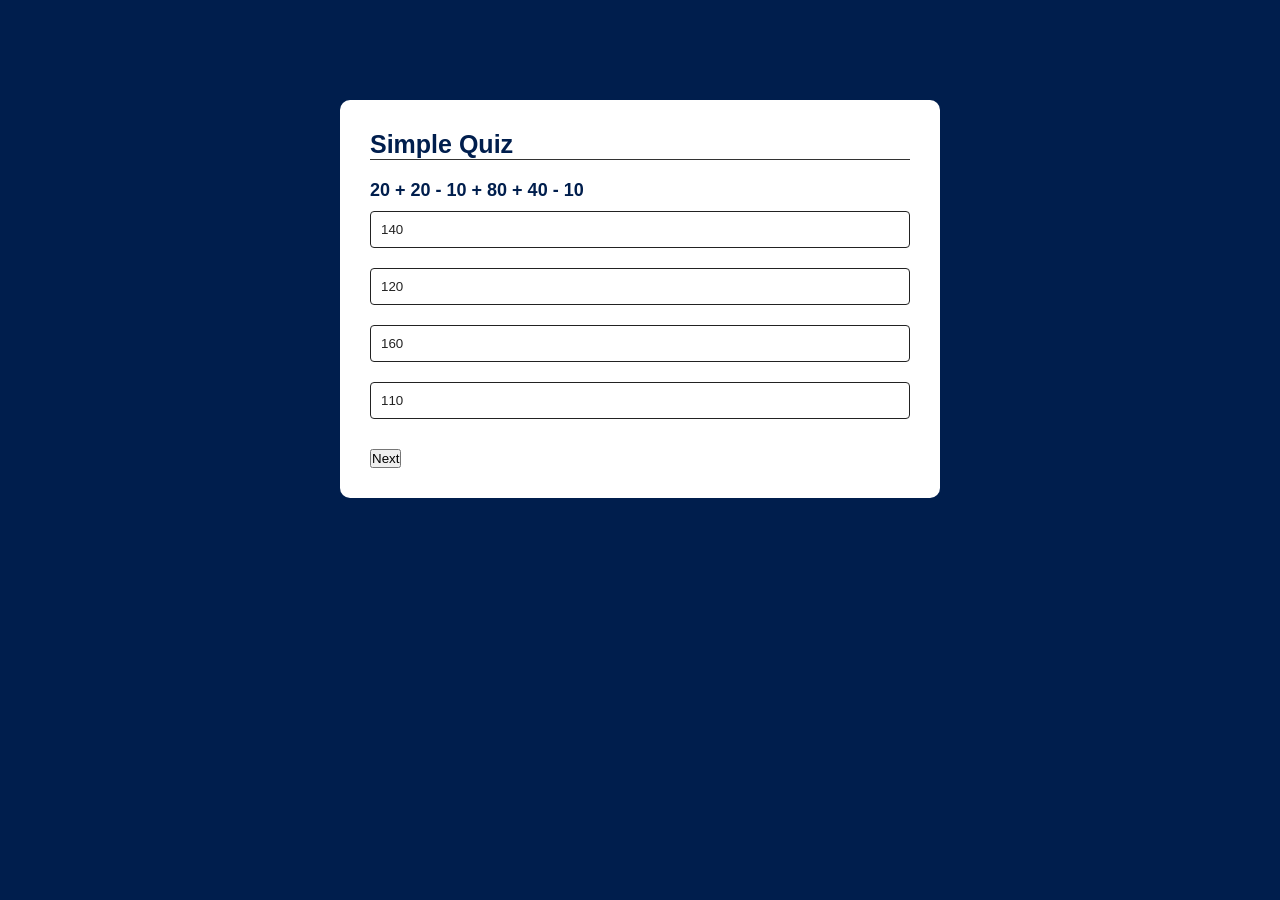
<file: BuildQuizApp/index.html>
<!DOCTYPE html>
<html lang="en">

<head>
    <meta charset="UTF-8">
    <meta name="viewport" content="width=device-width, initial-scale=1.0">
    <title>Quiz App</title>
    <link rel="stylesheet" href="style.css">
</head>

<body>
    <div class="app">
        <h1>Simple Quiz</h1>
        <div class="quiz">
            <h2 class="question">Question Goes Here</h2>
            <div id="answer-buttons">
               
            </div>
        </div>
        <button id="next-btn">Next</button>
    </div>

    <script src="script.js"></script>
</body>

</html>
</file>
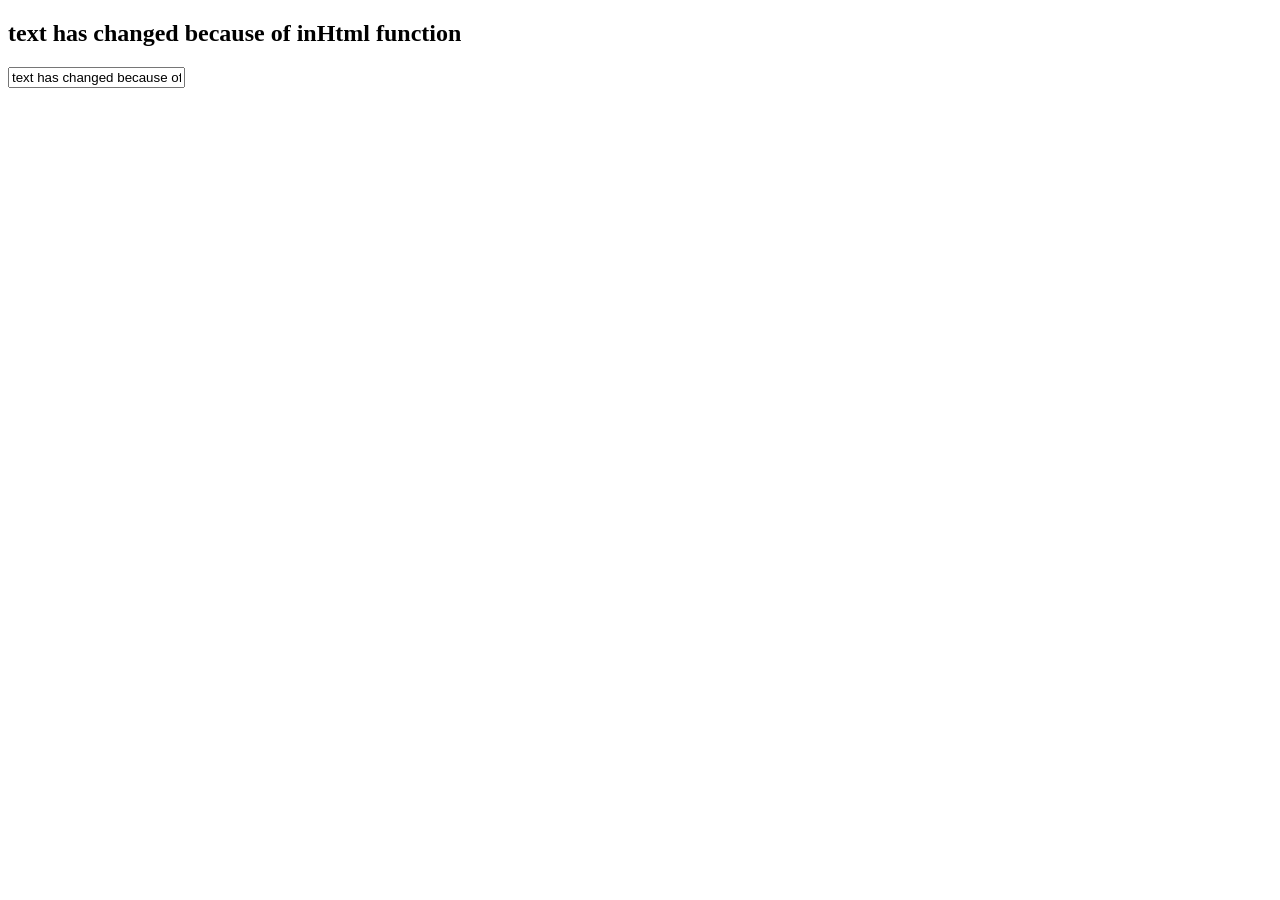
<file: libraries/index.html>
<!DOCTYPE html>
<html lang="en">

<head>
    <meta charset="UTF-8">
    <meta name="viewport" content="width=device-width, initial-scale=1.0">
    <script src="script.js"></script>
    <title>javascript</title>
</head>

<body>

    <h2 id="text">hello2</h2>
    <input id="text2">
    <script>
        console.log("hello");
        let a = document.getElementById("text");

        a.innerHTML = "hii";

        inHTML("#text", "text has changed because of inHtml function ");

        valFunc("#text2", "text has changed because of valFunc function ");
    </script>
</body>

</html>
</file>
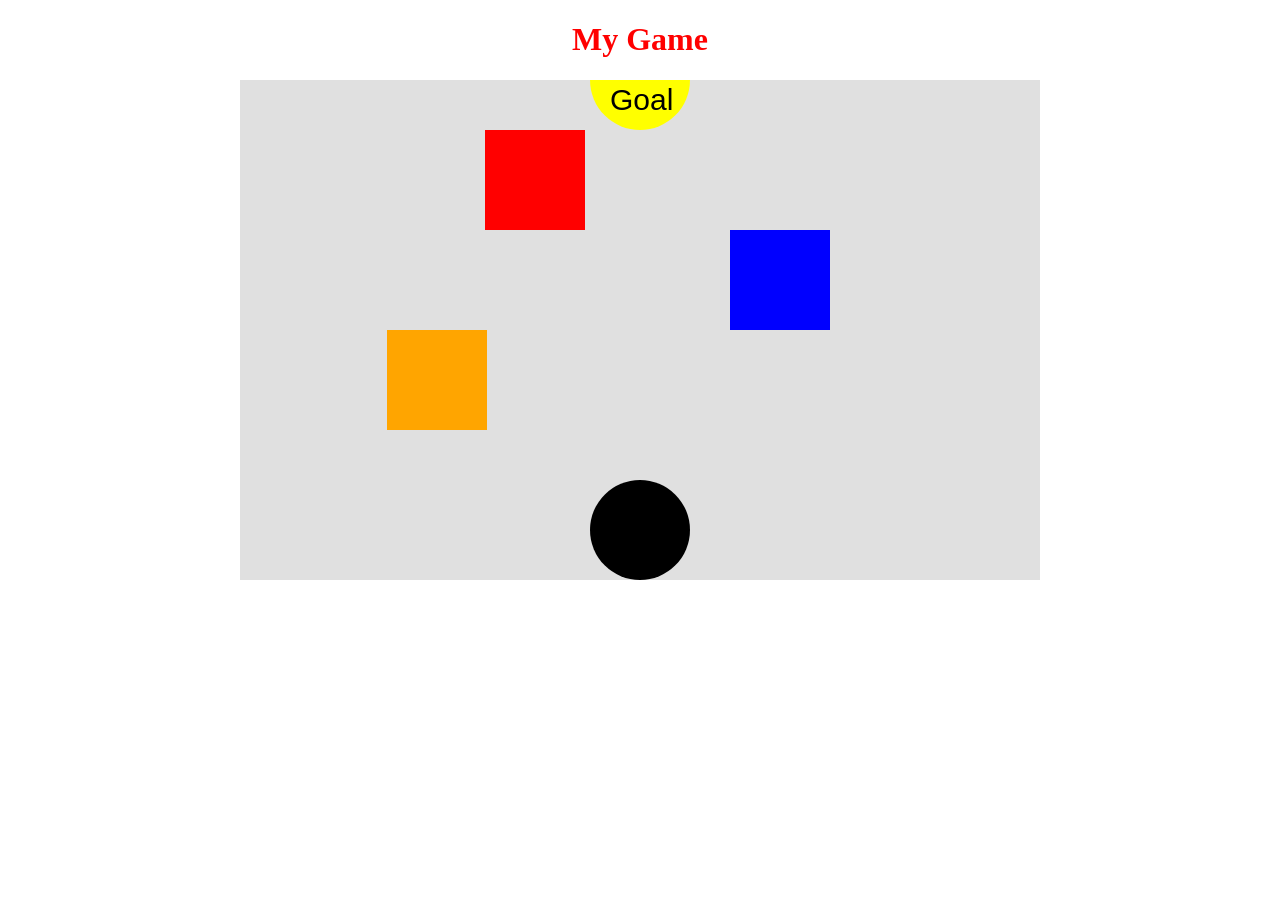
<file: JSGame.html>
<!DOCTYPE html>
<html lang="en">
<head>
    <meta charset="UTF-8">
    <meta name="viewport" content="width=device-width, initial-scale=1.0">
    <title>Simple Graphical Game</title>
    <style>  
        h1{
            text-align: center;
            color: red;
        }      
        canvas{
            background-color: rgb(224, 224, 224);
            display: block;
            margin: 0 auto;
        }
    </style>
</head>
<body>
    <h1>My Game</h1>
    <canvas id="gameCanvas" width="800px" height="500px"></canvas>

    <script>
        //access the canvas element
        const canvas = document.querySelector("#gameCanvas");
        //get the context
        const ctx = canvas.getContext("2d");       

        //rectangle class
        class Rectangle{
            constructor(y,color,speed,direction){
                this.x = 0;
                this.y = y;
                this.width = 100;
                this.height = 100;
                this.color = color;
                this.speed = speed;
                this.direction = direction;
            }
            drawFrame(){
                ctx.fillStyle = this.color;
                if(this.x > canvas.width - this.width){
                    this.direction = -1;                    
                }
                if(this.x < 0){
                    this.direction = 1;
                }
                this.x = this.x + this.speed * this.direction;                               
                
                ctx.fillRect(this.x,this.y,this.width,this.height);   
                this.detectCollision();             
            }
            detectCollision(){
                if(player.y-50 < this.y+this.height 
                && player.x+50 > this.x 
                && player.y+50 > this.y 
                && player.x-50 < this.x+this.width  ){
                    // alert("Game Over");
                    player.y = 450;
                }
                
            }
        }

        //player object
        const player = {
            x: 400,
            y: 450,
            width: 100,
            height: 100,
            color: "black",
            speed: 5,
            moveX: 0,
            moveY: 0,
            drawFrame(){
                if(this.moveX == 1 && this.x < 750){
                    this.x = this.x + this.speed;
                }
                if(this.moveX == -1 && this.x > 50){
                    this.x = this.x - this.speed;
                }
                if(this.moveY == 1 && this.y < 450){
                    this.y = this.y + this.speed;
                }
                if(this.moveY == -1 && this.y > 50){
                    this.y = this.y - this.speed;
                }
                ctx.fillStyle = this.color;                
                //draw the player circle
                ctx.beginPath();
                ctx.arc(this.x,this.y,this.width/2,0,Math.PI * 2);
                ctx.fill();                
            },
        }

        // create goal
        const goal = {
            x: 400,
            y: 0,
            width: 100,
            height: 100,
            color: "yellow",
            speed: 50,
            direction: 1,
            drawFrame(){
                ctx.fillStyle = this.color;                
                //draw the player circle
                ctx.beginPath();
                ctx.arc(this.x,this.y,this.width/2,0,Math.PI * 2);
                ctx.fill(); 
                //add text
                ctx.fillStyle = "black";
                ctx.font = "30px Arial";
                ctx.fillText("Goal",this.x-30,this.y+30);      
                this.detectCollision();         
            },
            detectCollision(){
                if(player.x == this.x && player.y == 50){
                    alert("You Win");
                    player.y = 450;
                }
            }
        }


        const rectangle1 = new Rectangle(50,"red",5,1);
        const rectangle2 = new Rectangle(150,"blue",10,1);
        const rectangle3 = new Rectangle(250,"orange",3,1);

        function draw(){
            ctx.clearRect(0,0,canvas.width,canvas.height);
            rectangle1.drawFrame();
            rectangle2.drawFrame();
            rectangle3.drawFrame();
            goal.drawFrame();
            player.drawFrame();            
        }

        //move the player
        document.addEventListener("keydown",function(e){
            if(e.key == "ArrowUp" ){
                player.moveY = -1;
            }
            if(e.key == "ArrowDown" ){
                player.moveY = 1;
            }
            if(e.key == "ArrowLeft" ){
                player.moveX = -1;
            }
            if(e.key == "ArrowRight" ){
                player.moveX = 1;
            }
        });

        document.addEventListener("keyup",function(e){
            if(e.key == "ArrowUp" ){
                player.moveY = 0;
            }
            if(e.key == "ArrowDown" ){
                player.moveY = 0;
            }
            if(e.key == "ArrowLeft" ){
                player.moveX = 0;
            }
            if(e.key == "ArrowRight" ){
                player.moveX = 0;
            }
        });

        setInterval(draw,20);

        



    </script>
    
</body>
</html>
</file>
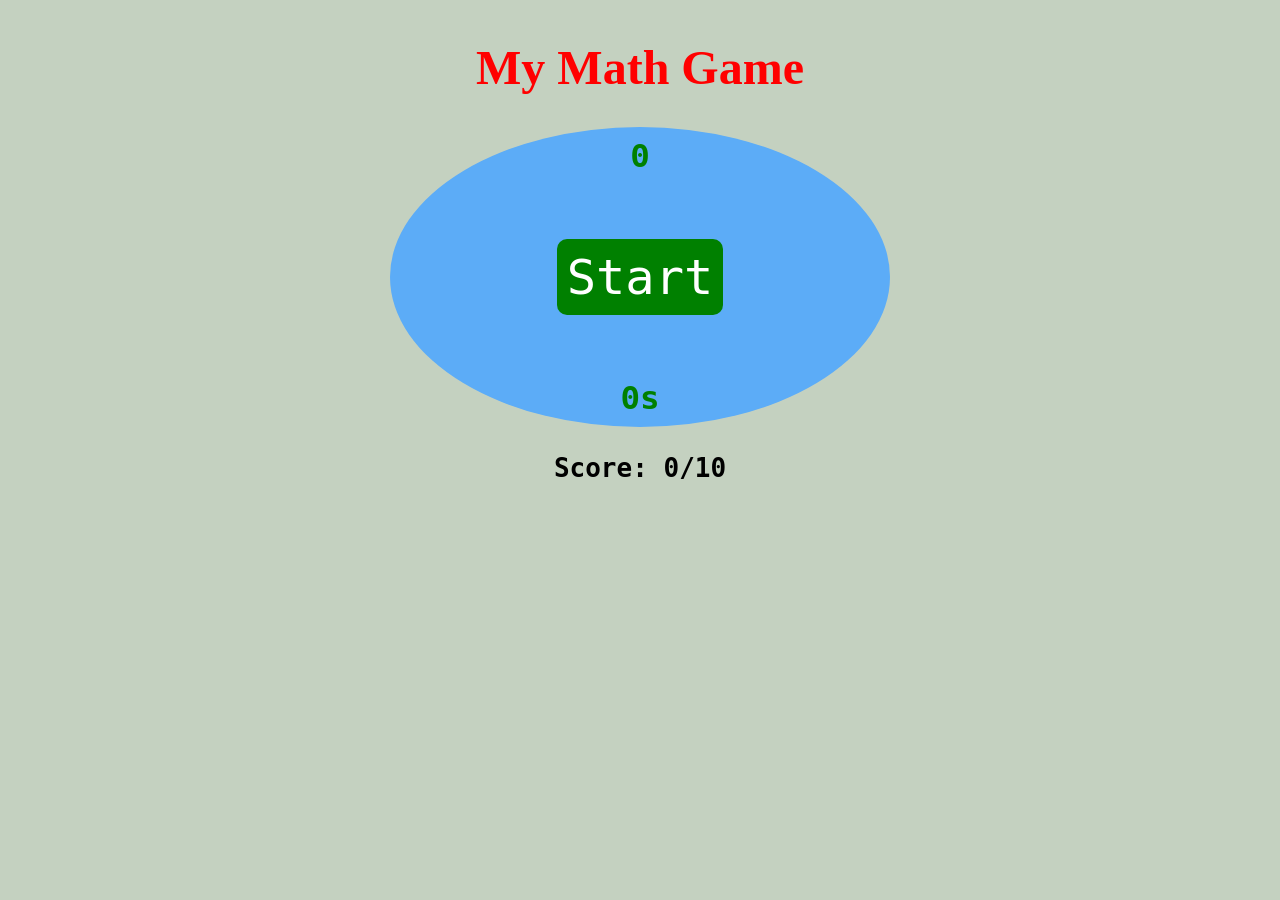
<file: MathGame.html>
<!DOCTYPE html>
<html lang="en">

<head>
    <meta charset="UTF-8" />
    <meta name="viewport" content="width=device-width, initial-scale=1.0" />
    <title>Build a Game with Math</title>
    <style>
        body {
            background-color: rgb(196, 209, 192);
            display: flex;
            justify-content: center;
            align-items: center;
            flex-direction: column;
        }

        h1 {
            text-align: center;
            color: red;
            font-size: 3em;
            font-family: "comic sans ms";
        }

        .main-section {
            width: 500px;
            height: 300px;
            background-color: rgb(92, 172, 247);
            display: flex;
            justify-content: center;
            align-items: center;
            flex-direction: column;
            gap: 10px;
            border-radius: 50%;
            font-size: 2.5em;
            font-weight: bold;
            font-family: monospace;
            position: relative;
        }

        .flex {
            display: flex;
            justify-content: center;
            align-items: center;
            gap: 10px;
        }

        .main-section input {
            border: 0;
            background-color: transparent;
            border-bottom: 2px solid black;
            padding: 10px;
            padding-bottom: 0px;
            font-size: 1em;
            font-weight: bold;
            width: 80px;
            font-family: monospace;
        }

        #answer:focus {
            outline: none;
        }

        input[type="number"]::-webkit-inner-spin-button,
        input[type="number"]::-webkit-outer-spin-button {
            -webkit-appearance: none;
        }

        .hidden {
            display: none;
        }

        #start {
            background-color: green;
            color: white;
            border: 0;
            padding: 10px;
            border-radius: 10px;
            font-size: 1.5em;
            font-family: monospace;
            cursor: pointer;
        }

        #score-section {
            font-size: 2em;
            font-family: monospace;
            font-weight: bold;
        }

        #submit-button {
            background-color: red;
            color: white;
            border: 0;
            padding: 10px;
            border-radius: 5px;
            font-size: 1em;
            font-family: monospace;
            cursor: pointer;
        }

        #q {
            position: absolute;
            top: 10px;
            width: 100%;
            text-align: center;
            color: green;
        }

        #timer {
            position: absolute;
            bottom: 10px;
            width: 100%;
            text-align: center;
            color: green;
        }
    </style>
</head>

<body>
    <h1>My Math Game</h1>
    <div class="main-section">
        <div class="flex hidden" id="question-section">
            <p id="question">Equation</p>
            =
            <input type="number" id="answer" />
            <button id="submit-button">Submit</button>
        </div>
        <button id="start">Start</button>
        <div id="q">0</div>
        <div id="timer"><span id="time">0</span>s</div>
    </div>

    <p id="score-section">Score: <span id="score">0</span>/10</p>

    <script>
        const questionSection = document.querySelector("#question-section");
        const question = document.querySelector("#question");
        const answer = document.querySelector("#answer");
        const startButton = document.querySelector("#start");
        const score = document.querySelector("#score");
        const submitButton = document.querySelector("#submit-button");
        const q = document.querySelector("#q");
        const timeOutput = document.querySelector("#time");


    </script>
</body>

</html>
</file>
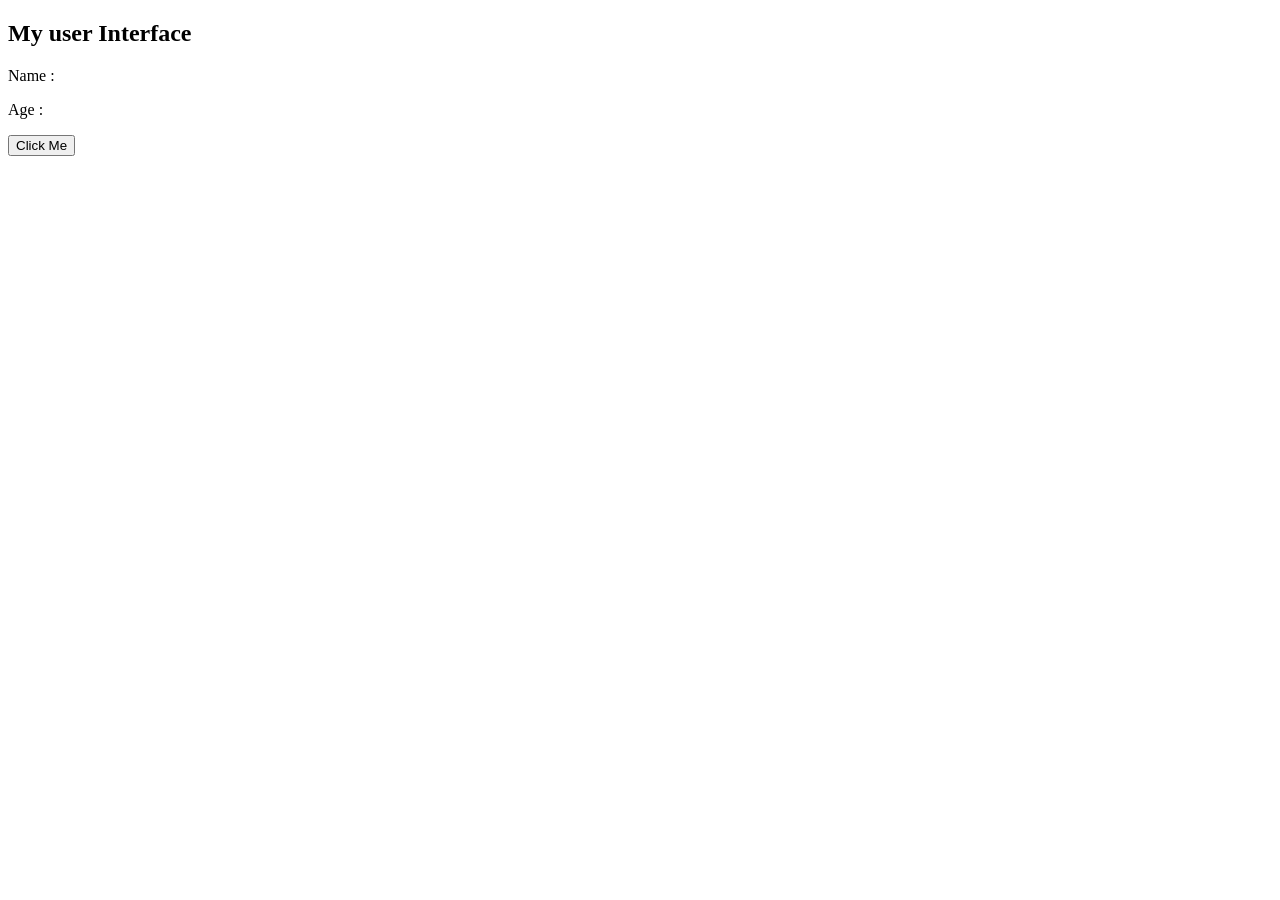
<file: popupDialogBox.html>
<!DOCTYPE html>
<html lang="en">

<head>
    <meta charset="UTF-8">
    <meta name="viewport" content="width=device-width, initial-scale=1.0">
    <title>Make Popup Dialog</title>
    <style>
        .popup {
            width: 100%;
            height: 100%;
            position: fixed;
            background-color: rgba(0, 0, 0, 0.253);
            top: 0;
            left: 0;

            display: flex;
            justify-content: center;
            align-items: center;
            opacity: 0;
            transition: all 1s ease-in-out;
        }

        .popup div {
            background-color: beige;
            border: 2px solid gray;
            border-radius: 10px;
            padding: 25px;
        }

        .popup input {
            font-size: 20px;
            padding: 5px;
            margin-top: 10px;
            transition: all 1s ease-in-out;
        }

        .hidden {
            display: none;
        }

        @keyframes shake {
            0% {
                transform: translateX(0);
            }

            25% {
                transform: translateX(10px);
            }

            50% {
                transform: translateX(-10px);
            }

            75% {
                transform: translateX(10px);
            }

            100% {
                transform: translateX(0);
            }
        }
    </style>
</head>

<body>
    <h2>
        My user Interface
    </h2>
    <p>Name : <span id="nameOutput"></span></p>
    <p>Age : <span id="ageOutput"></span></p>
    <button id="myBtn">Click Me</button>

    <div class="popup hidden" id="namePopup">
        <div>
            <h2>
                What is your name?
            </h2>
            <input type="text" id="nameInput" placeholder="Your name">
            <br>
            <input type="number" name="ageInput" id="ageInput" placeholder="Your Age">
            <hr>
            <button onclick="takeName()">OK</button>
            <button onclick="cancelNamePopup()">Cancel</button>
        </div>
    </div>

    <script>
        const myBtn = document.getElementById('myBtn');
        const namePopup = document.getElementById("namePopup");
        const nameInput = document.getElementById("nameInput");


        myBtn.onclick = () => {
            // let name = prompt("What is your name?")
            namePopup.classList.remove('hidden');
            /*
            let opacity = 0;
            let timer = setInterval(() => {
                opacity = opacity + 10;
                namePopup.style.opacity = opacity + '%';
                if (opacity >= 100) {
                    clearInterval(timer)
                }
            }, 100);
            */
            setTimeout(() => {
                namePopup.style.opacity = '100%';
            }, 100)
        }

        function cancelNamePopup() {
            /*
            let opacity = 100;
            let timer = setInterval(() => {
                opacity = opacity - 10;
                namePopup.style.opacity = opacity + '%';
                if (opacity == 0) {
                    clearInterval(timer);
                    namePopup.classList.add('hidden');
                    nameInput.value = "";
                    document.getElementById("ageInput").value = "";
                }
            }, 100);
            */
            namePopup.style.opacity = '0%';
            setTimeout(() => {
                namePopup.classList.add('hidden');
            }, 1000)


        }

        function takeName() {
            let name = nameInput.value;
            let age = document.getElementById("ageInput").value;

            if (name == "" || age == '') {
                nameInput.style.animation = "shake 1s ease-in-out";
                ageInput.style.animation = "shake 1s ease-in-out";
                setTimeout(() => {
                    nameInput.style.animation = "";
                    ageInput.style.animation = "";

                }, 1000)
                return;
            }


            document.getElementById("nameOutput").textContent = name;
            document.getElementById("ageOutput").textContent = age;
            cancelNamePopup();
        }
    </script>

</body>

</html>
</file>
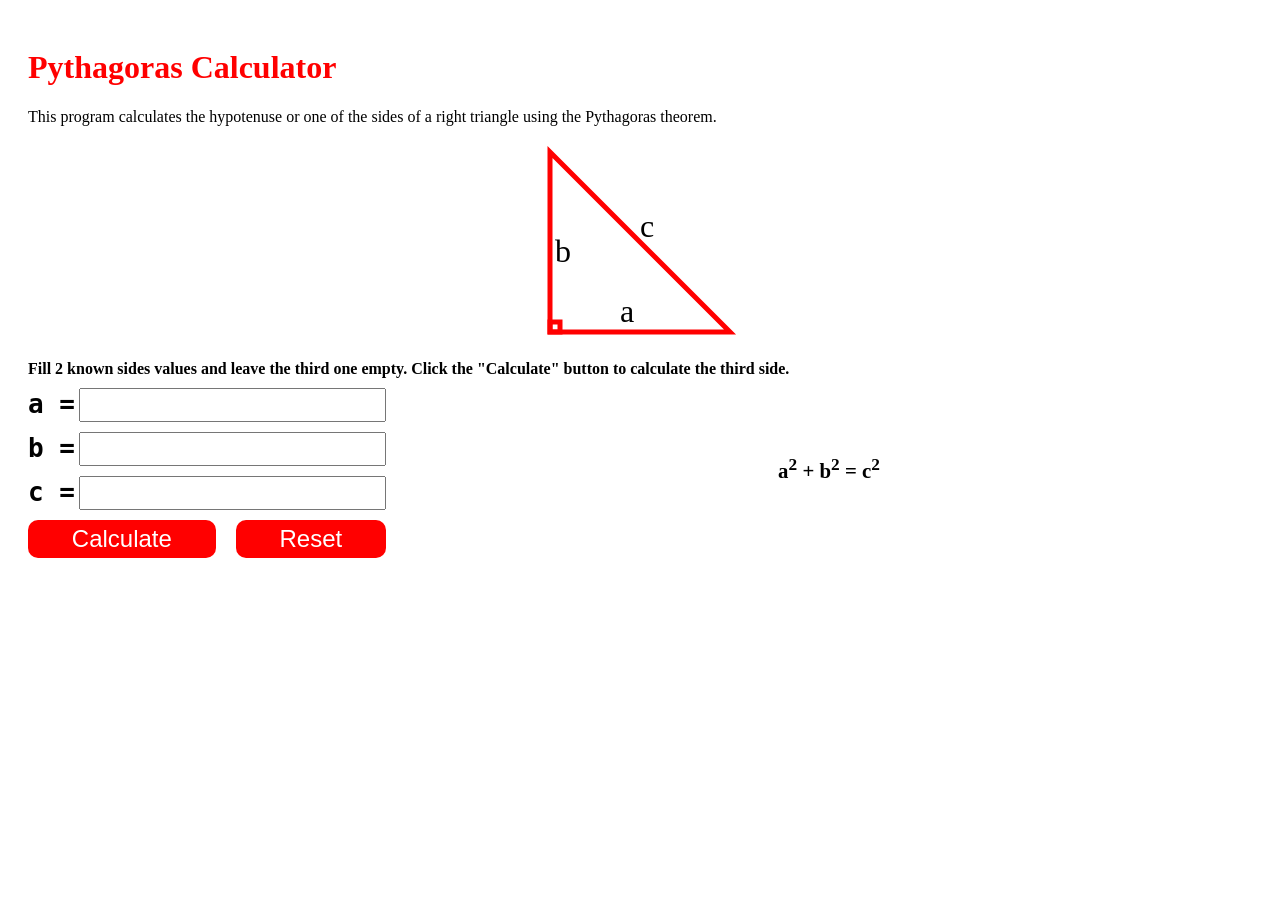
<file: PythagorasCalculator.html>
<!DOCTYPE html>
<html lang="en">

<head>
    <meta charset="UTF-8" />
    <meta http-equiv="X-UA-Compatible" content="IE=edge" />
    <meta name="viewport" content="width=device-width, initial-scale=1.0" />
    <title>Pythagoras Calculator</title>
    <style>
        input,
        button {
            font-size: 1.5rem;
            margin-top: 10px;
        }

        body {
            padding: 20px;
        }

        h1 {
            color: red;
        }

        .center {
            display: flex;
            justify-content: center;
        }

        #solution-section {
            display: flex;
            justify-content: center;
            align-items: center;
            gap: 20px;
            flex-wrap: wrap;
        }

        label {
            font-size: 2em;
            font-weight: bold;
            font-family: monospace;
        }

        #calculation {
            flex-grow: 1;
            font-size: 1.3em;
            line-height: 30px;
        }

        #calculation b {
            display: block;
            text-align: center;
        }

        button {
            background-color: red;
            color: white;
            border-radius: 10px;
            border: none;
            padding: 5px 10px;
            font-size: 1.5em;
            flex-grow: 1;
        }

        .sol {
            font-weight: bold;
            border-bottom: black double 5px;
        }

        #buttons {
            display: flex;
            gap: 20px;
        }
    </style>
</head>

<body>
    <h1>Pythagoras Calculator</h1>
    <p>
        This program calculates the hypotenuse or one of the sides of a right
        triangle using the Pythagoras theorem.
    </p>
    <div class="center">
        <svg width="200" height="200">
            <polygon points="10,10 10,190 190,190"
                style="fill: none; stroke: red; stroke-width: 5; fill-rule: evenodd" />
            <rect x="10" y="180" width="10" height="10" style="stroke: red; stroke-width: 5; fill: none;" />
            <!-- a -->
            <text x="80" y="180" fill="black" font-size="2rem">a</text>
            <!-- b -->
            <text x="15" y="120" fill="black" font-size="2rem">b</text>
            <!-- c -->
            <text x="100" y="95" fill="black" font-size="2rem">c</text>
        </svg>
    </div>
    <br />
    <b>
        Fill 2 known sides values and leave the third one empty. Click the
        "Calculate" button to calculate the third side.
    </b>
    <div id="solution-section">
        <form action="#">
            <label for="a">a =</label>
            <input type="number" id="a" />
            <br />
            <label for="b">b =</label>
            <input type="number" id="b" />
            <br />
            <label for="c">c =</label>
            <input type="number" id="c" />
            <br />
            <div id="buttons">
                <button onclick="calculate()">Calculate</button>
                <button type="reset">Reset</button>
            </div>
        </form>
        <div id="calculation">
            <b>
                a<sup>2</sup> + b<sup>2</sup> =
                c<sup>2</sup>
            </b>
            <span id="solution">

            </span>
        </div>
    </div>
    <script>


    </script>
</body>

</html>
</file>
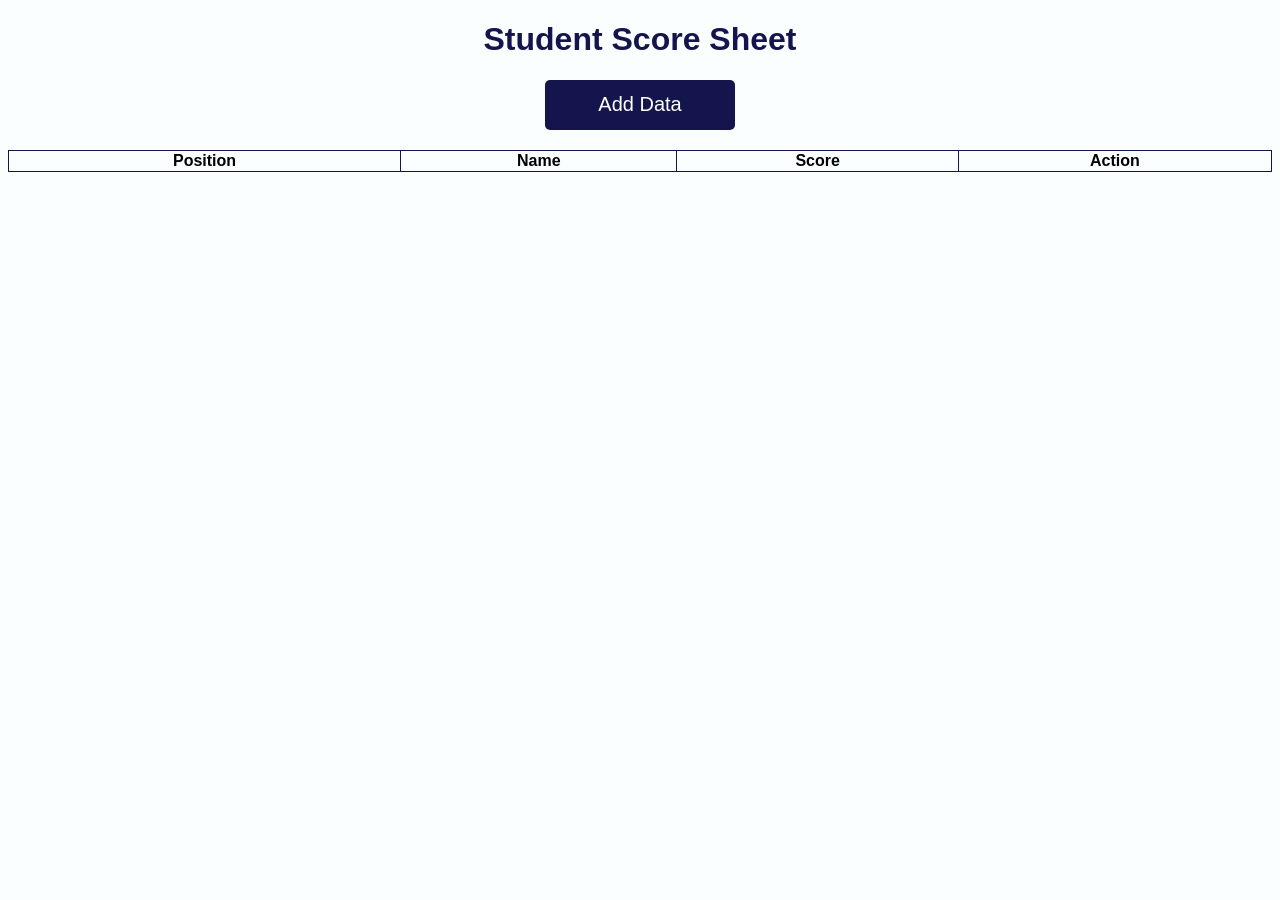
<file: StudentScoreSheet.html>
<!DOCTYPE html>
<html lang="en">

<head>
    <meta charset="UTF-8">
    <meta name="viewport" content="width=device-width, initial-scale=1.0">
    <title>Student Score Sheet</title>
    <style>
        body {
            background-color: rgb(251, 254, 255);
            font-family: 'Lucida Sans', 'Lucida Sans Regular', 'Lucida Grande', 'Lucida Sans Unicode', Geneva, Verdana, sans-serif;
        }

        h1 {
            color: #15154e;
        }

        h2 {
            font-size: 1.2rem;
        }

        button {
            background-color: #15154e;
            color: white;
            padding: 5px;
            border-radius: 5px;
            border: #7171cf;
            width: 15%;
            height: 50px;
            font-size: 20px;
        }

        .dialog-container {

            position: fixed;
            top: 0;
            left: 0;
            width: 100%;
            height: 100%;
            background-color: #43424280;
            display: none;
            opacity: 0;
            justify-content: center;
            align-items: center;
            align-items: center;
            /* animation */
            transition: all 200ms ease-in-out;
            ;
        }

        .dialog-container>div {
            background-color: white;
            padding: 25px;
            border-radius: 11px;
            position: relative;
            box-shadow: 0 0 5px black;
            width: 25%;
            height: 200px;
        }

        .field-set {
            margin-top: 10px;

        }

        #closeAddDataBtn {
            position: absolute;
            top: 5px;
            right: 5px;
            background-color: white;
            color: rgb(0, 0, 0);
            /* border-radius: 50%; */
            border: none;
            padding: 1px 4px;
            box-shadow: 0 1px 0px black;
        }

        #addDataBtn {
            background-color: #15154e;
            color: white;
            border-radius: 5px;
            border: none;
            padding: 5px;
            box-shadow: 0 1px 0px black;
            width: 100%;
            margin-top: 10px;
        }

        .delete-btn {
            background-color: red;
            color: white;
            border-radius: 50%;
            border: none;
            padding: 1px 4px;
            box-shadow: 0 1px 0px #15154e;
            margin-left: 10px;
            font-size: .8rem;
        }

        #info {
            margin-top: 10px;
        }

        table {
            border-collapse: collapse;
            width: 100%;
            margin-top: 20px;
        }

        table,
        th,
        td {
            border: 1px solid #15154e;
        }
    </style>
</head>

<body>
    <center>
        <h1>Student Score Sheet</h1>

        <button id="addDataDialogBtn">Add Data</button>
    </center>
    <div id="info">

    </div>
    <table>
        <thead>
            <tr>
                <center>
                    <th>Position</th>
                    <th>Name</th>
                    <th>Score</th>
                    <th>Action</th>
                </center>
            </tr>
        </thead>
        <tbody id="list">

        </tbody>
    </table>
    <!-- Dialog -->
    <div class="dialog-container">
        <div>
            <center>
                <h2>Add Data</h2>
            </center>
            <div class="field-set">
                <label for="name">Name</label>
                <input type="text" id="name" style=" width: 286px;
    height: 20px;">
            </div>
            <div class="field-set">
                <label for="score">Score</label>
                <input type="number" id="score" style=" width: 286px;
    height: 20px;">
            </div>
            <button id="addDataBtn">Add</button>
            <button id="closeAddDataBtn">X</button>
        </div>
    </div>
    <script>
        const list = document.getElementById('list');
        const addDataDialogBtn = document.getElementById('addDataDialogBtn');
        const closeAddDataBtn = document.getElementById('closeAddDataBtn');
        const dialogContainer = document.querySelector('.dialog-container');
        const nameInput = document.getElementById('name');
        const scoreInput = document.getElementById('score');
        const addDataBtn = document.getElementById('addDataBtn');
        const info = document.getElementById('info');



        addDataDialogBtn.addEventListener('click', function () {
            dialogContainer.style.display = 'flex';
            setTimeout(function () {
                dialogContainer.style.opacity = 1;
            }, 100);
        });

        closeAddDataBtn.addEventListener('click', closeDialog);
        function closeDialog() {
            dialogContainer.style.opacity = 0;
            setTimeout(function () {
                dialogContainer.style.display = 'none';
            }, 100);
        }

        const students = [];

        function addData() {
            let name = nameInput.value;
            let score = scoreInput.value;
            if (name != '' && score != '') {
                students.push(
                    {
                        name: name,
                        score: score
                    }
                );
                nameInput.value = '';
                scoreInput.value = '';
                displayList();
                closeDialog();
            } else {
                alert("Please fill all the fields.");
            }
        }

        addDataBtn.onclick = addData;

        //display list
        function displayList() {
            //sorting the array
            students.sort(function (a, b) {
                return b.score - a.score;
            })

            let total = 0;
            let max = 0
            let min = 100;


            students.forEach(student => {
                student.score = parseInt(student.score);

                if (student.score > max) {
                    max = student.score;
                }
                if (student.score < min) {
                    min = student.score;
                }
                total += student.score;
            })

            let average = total / students.length;
            info.innerHTML = `No. Students: ${students.length} <br>`;
            info.innerHTML += `Max : ${max} | Min: ${min} | Average: ${average.toFixed(2)}`;

            list.innerHTML = '';
            students.forEach(function (student) {
                let record = document.createElement('tr');
                let td0 = document.createElement('td');
                td0.innerHTML = students.indexOf(student) + 1;
                let td1 = document.createElement('td');
                td1.innerHTML = student.name;
                let td2 = document.createElement('td');
                td2.innerHTML = student.score;
                let td3 = document.createElement('td');
                let btn = document.createElement('button');
                btn.innerHTML = "X";
                btn.classList.add('delete-btn');
                btn.onclick = function () {
                    if (!confirm('Are you sure you want to remove?')) {
                        return;
                    }
                    let index = students.indexOf(student);
                    students.splice(index, 1);
                    //display
                    displayList();
                }

                td3.appendChild(btn);


                record.appendChild(td0);
                record.appendChild(td1);
                record.appendChild(td2);
                record.appendChild(td3);
                list.appendChild(record);
            })
        }




    </script>
</body>

</html>
</file>
<file: BuildQuizApp/style.css>
*{
    margin: 0;
    padding: 0;
    font-family:sans-serif;
    box-sizing: border-box;
}
body{
    background-color: #001e4d;

}
.app{
    background: #fff;
    width: 90%;
    max-width: 600px;
    margin: 100px auto 0;
    border-radius: 10px;
    padding: 30px;
} 
.quiz{
padding: 20px 0;
}
.quiz h2{
    font-size: 18px;
    color: #001e4d;
    font-weight: 600;
}

.app h1{
    font-size: 25px;
    color: #001e4d;
    font-weight: 600;
    border-bottom: 1px solid #333;
}
.btn{
    background: #fff;
    color: #222;
    font-weight: 500;
    width: 100%;
    border: 1px solid #222;
    padding: 10px;
    margin: 10px  0;
    text-align: left;
    border-radius: 4px;
    cursor: pointer;
}
.btn:hover{
    background: #222;
    color: #fff;
}
</file>
